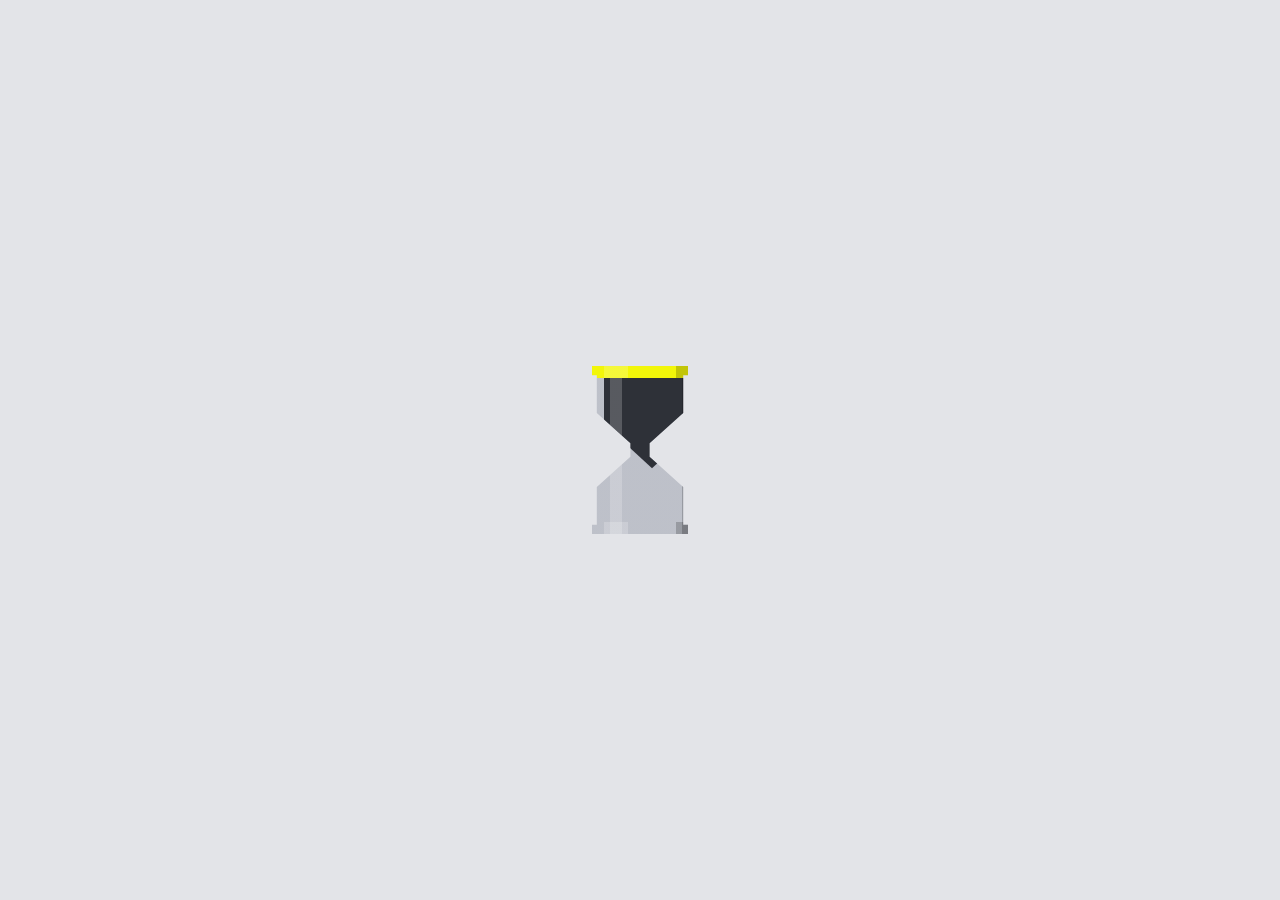
<file: index.html>
<!DOCTYPE html>
<html lang="en">
<head>
    <meta charset="UTF-8">
    <meta http-equiv="refresh" content="4; url=home.html">
    <title>intro page</title>
    <link rel="stylesheet" href="styles/loader.css">
</head>
<body>
    <div class="hourglass"></div>
</body>
</html>
</file>
<file: styles/loader.css>
* {
	border: 0;
	box-sizing: border-box;
	margin: 0;
	padding: 0;
}
:root {
	--bg: #e3e4e8;
	--fg: #2e3138;
	--primary: #f2f609;
	font-size: calc(16px + (24 - 16) * (100vw - 320px) / (1280 - 320));
}
body {
	background: var(--bg);
	display: grid;
	font: 1em/1.5 sans-serif;
	height: 100vh;
	place-items: center;
}

.hourglass, .hourglass:before, .hourglass:after {
	animation-duration: 2s;
	animation-iteration-count: infinite;
}
.hourglass {
	--polygonH: polygon(0% 0%,100% 0%,100% 5.55%,95% 5.55%,95% 28%,60% 46%,60% 54%,95% 72%,95% 94.45%,100% 94.45%,100% 100%,0% 100%,0% 94.45%,5% 94.45%,5% 72%,40% 54%,40% 46%,5% 28%,5% 5.55%,0% 5.55%);
	animation-name: flip;
	animation-timing-function: ease-in-out;
	background-image: linear-gradient(var(--primary) 0.5em,#737a8c55 0.5em 8.5em,var(--primary) 8.5em);
	clip-path: var(--polygonH);
	-webkit-clip-path: var(--polygonH);
	overflow: hidden;
	position: relative;
	width: 4em;
	height: 7em;
	z-index: 0;
}
.hourglass:before, .hourglass:after {
	animation-timing-function: linear;
	content: "";
	display: block;
	position: absolute;
}
.hourglass:before {
	--polygonB1: polygon(0% 0%,100% 0%,100% 24%,50% 47%,50% 47%,50% 47%,50% 47%,50% 47%,50% 47%,50% 47%,50% 47%,0% 24%);
	--polygonB2: polygon(0% 4%,100% 4%,100% 24%,55% 45%,55% 100%,55% 100%,55% 100%,45% 100%,45% 100%,45% 100%,45% 45%,0% 24%);
	--polygonB3: polygon(0% 24%,100% 24%,100% 24%,55% 45%,55% 80%,100% 100%,100% 100%,0% 100%,0% 100%,45% 80%,45% 45%,0% 24%);
	--polygonB4: polygon(45% 45%,55% 45%,55% 45%,55% 45%,55% 58%,100% 76%,100% 100%,0% 100%,0% 76%,45% 58%,45% 45%,45% 45%);
	--polygonB5: polygon(50% 53%,50% 53%,50% 53%,50% 53%,50% 53%,100% 76%,100% 100%,0% 100%,0% 76%,50% 53%,50% 53%,50% 53%);
	animation-name: fill;
	background-color: var(--fg);
	background-size: 100% 3.6em;
	clip-path: var(--polygonB1);
	-webkit-clip-path: var(--polygonB1);
	top: 0.5em;
	left: 0.5em;
	width: 4em;
	height: 8em;
	z-index: 1;
}
.hourglass:after {
	animation-name: glare;
	background:
		linear-gradient(90deg,#0000 0.5em,#0003 0.5em 1.5em,#0000 1.5em 3.5em,#fff3 3.5em 4.5em,#fff0 4.5em 6.5em,#0003 6.5em 7.5em,#0000 7.5em) 0 0 / 100% 0.5em,
		linear-gradient(90deg,#0000 0.75em,#0003 0.75em 1.25em,#0000 1.25em 3.75em,#fff3 3.75em 4.25em,#fff0 4.25em 6.75em,#0003 6.75em 7.25em,#0000 7.25em) 0 0.5em / 100% 8em,
		linear-gradient(90deg,#0000 0.5em,#0003 0.5em 1.5em,#0000 1.5em 3.5em,#fff3 3.5em 4.5em,#fff0 4.5em 6.5em,#0003 6.5em 7.5em,#0000 7.5em) 0 100% / 100% 0.5em;
	background-repeat: repeat-x;
	top: 0;
	left: -3em;
	width: 200%;
	height: 100%;
	z-index: 2;
}
/* Animations */
@keyframes fill {
	from {
		clip-path: var(--polygonB1);
		-webkit-clip-path: var(--polygonB1);
	}
	10% {
		clip-path: var(--polygonB2);
		-webkit-clip-path: var(--polygonB2);
	}
	45% {
		clip-path: var(--polygonB3);
		-webkit-clip-path: var(--polygonB3);
	}
	80% {
		clip-path: var(--polygonB4);
		-webkit-clip-path: var(--polygonB4);
	}
	85%, to {
		clip-path: var(--polygonB5);
		-webkit-clip-path: var(--polygonB5);
	}
}
@keyframes glare {
	from, 90% {
		transform: translateX(0);
	}
	to {
		transform: translateX(3em);
	}
}
@keyframes flip {
	from, 90% {
		transform: rotate(0);
	}
	to {
		transform: rotate(180deg);
	}
}
/* Dark mode */
@media (prefers-color-scheme: dark) {
	:root {
		--bg: #17181c;
		--fg: #c7cad1;
	}
}
</file>
